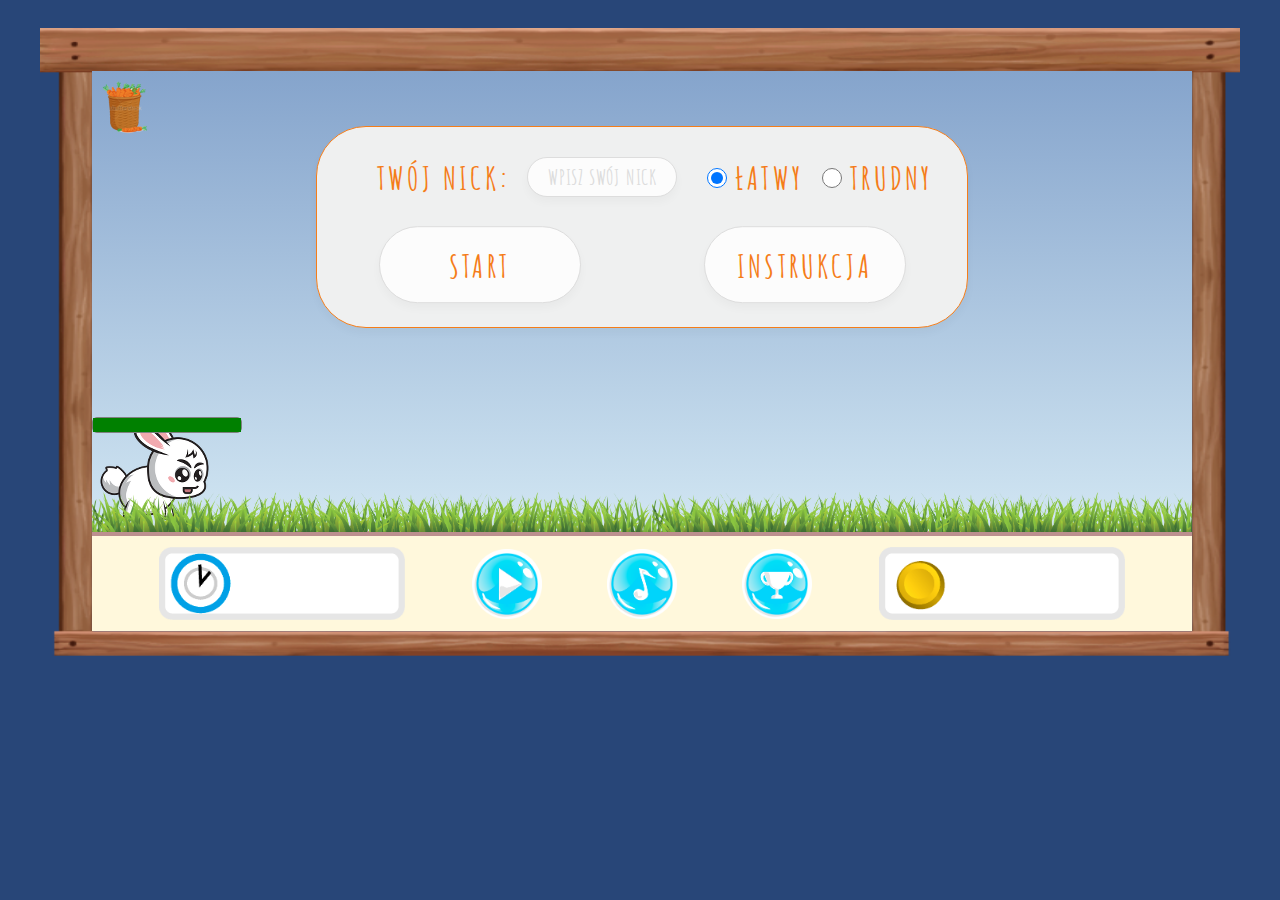
<file: game/index.html>
<!DOCTYPE html>
<html lang="en">
<head>
    <meta charset="UTF-8">
    <title>The Best Game You've Ever Played</title>
    <link href="https://fonts.googleapis.com/css?family=Amatic+SC:400,700 subset=latin-ext" rel="stylesheet">
    <link href="https://fonts.googleapis.com/css?family=Montserrat:400,700" rel="stylesheet">
    <link rel="stylesheet" type="text/css" href="main.css">
</head>
<body>
<div class="center-box">
    <div class="window">
        <div class="game-information">
            <div class="ammo"></div>
        </div>
        <div class="starting-box">
            <form action="" class="special-font nick-select">
                <label><input type="text" placeholder="Wpisz swój nick" class="special-font text-input" id="nick-name">Twój
                    nick:</label>
            </form>

            <form action="" class="special-font level-select">
                <label><input type="radio" name="level" value="easy" class="radio-button" checked>Łatwy</label>
                <label><input type="radio" name="level" value="hard" class="radio-button">Trudny</label>
            </form>

            <div id="start-button" class="starting-menu-buttons start-button">
                <span class="special-font text-in-button">Start</span>
            </div>

            <div class="starting-menu-buttons instruction-button">
                <div class="special-font text-in-button">Instrukcja</div>
                <div class="close">X</div>
                <ul class="player-instructions">
                    <li>Poruszanie <span>Magicznym Królikensem</span><img class="float-right" src="img/switch.png"/>
                    </li>
                    <li>Skok<img class="float-right" src="img/slim-up.png"/></li>
                    <li>Strzał z <span>Super Marchewki</span><span class="float-right">Spacja</span></li>
                    <li>Nitro - <span>Ogień z Tyłka</span><span class="float-right">Ctrl</span></li>
                    <li>Poprowadź naszego <span>Magicznego Królikensa</span> w otchłań walki o przetrwanie.
                        Przeskakuj przez wielkie mury obronne.
                    </li>
                    <li>Uciekaj przed krwiożerczymi zielonymi smokami - sługusami
                        <span>Wielkiego Hamburgerosa</span>. Nie zawachaj się użyć <span>Super Marchewek</span>
                        do wystrzelenia ich wszystkich w pień zbierając z ich truchła nowe <span>Super Marchewki</span>.
                    </li>
                    <li>Na koniec walcz z <span>Wielkim Bossem Hamburgerosem</span>. Pokonanie go uratuje krainę
                        <span>Magicznych Królikensów</span> przed rozsadzeniem od niezdrowego jedzenia,
                        które nawiedziło tą krainę. Pamiętaj czasu jest niewiele, nie doprowadź do zapanowania
                        <span>Hamburgerosa!</span>
                    </li>
                </ul>

            </div>
        </div>
        <div class="map">
            <div id="player">
                <progress min=0 max=100 value=100 name=hel id=player__life></progress>
            </div>
            <div class="monster">
                <progress min=0 max=100 value=100 name=hel id=monster__life></progress>
                <div class="monster__icon" id="monster"></div>
            </div>
            <div class="sky"></div>
            <div class="grass"></div>
            <div class="trees"></div>
        </div>
        <div class="timer-container">
            <div id="timer" class="timer">
                <p id="timer-text" class="timer-text"></p>
            </div>
            <div id="startPause" class="pause-button"></div>
            <div id="musicButton" class="music-button"></div>
            <div id="highscoresButton" class="highscores-button"></div>
            <div id="playerFrame" class="player-frame">
                <p id="player-text" class="player-text"></p>
            </div>
        </div>
        <audio id="audio" preload loop>
            <source src="music/bunny-song.mp3">
            <source src="music/bunny-song.mp3">
        </audio>

    </div>
    <div id="ranking-container">
        <div class="scores">Najlepsze wyniki:</div>
        <div class="easy">
            <p class="easy-p">Łatwy: Player name - 00:00:00</p>
        </div>
        <div class="hard">
            <p class="hard-p">Trudny: Player name - 00:00:00</p>
        </div>
    </div>
<script src="https://ajax.googleapis.com/ajax/libs/jquery/3.3.1/jquery.min.js"></script>
<script src="js.js"></script>
</body>
</html>
</file>
<file: game/main.css>
html {
    background-color: #284678;
}

.map {
    display: flex;
    width: 7000px;
    height: 450px;
    position: relative;
    border-bottom: 10px solid rgb(208, 229, 242);
}

.sky {
    position: absolute;
    width: 7000px;
    height: 450px;
    background: linear-gradient(rgb(133, 164, 204) 0, rgb(208, 229, 242) 100%);
}

.cloud1 {
    position: absolute;
    background: url(img/cloud1.png);
    background-size: cover;
}

.cloud2 {
    position: absolute;
    background: url(img/cloud2.png);
    background-size: cover;
}

.cloud2 {
    position: absolute;
    background: url(img/cloud3.png);
    background-size: cover;
}

.cloud4 {
    position: absolute;
    background: url(img/cloud4.png);
    background-size: cover;
}

.cloud5 {
    position: absolute;
    background: url(img/cloud5.png);
    background-size: cover;
}

.tree1 {
    position: absolute;
    background: url(img/tree1.png);
    background-size: cover;
    opacity: .8;
}

.tree2 {
    position: absolute;
    background: url(img/tree2.png);
    background-size: cover;
    opacity: .8;
}

.grass {
    position: absolute;
    background: url(img/grass_PNG10853.png) repeat-x;
    background-size: 8%;
    width: 7000px;
    height: 40px;
    z-index: 900;
    bottom: -11px;
}

.obstacle {
    position: absolute;
    background: url(img/brick.png);
    width: 80px;
    align-self: flex-end;
    z-index: 50;
}

.minimonster {
    position: absolute;
    background: url("img/dragon/frame-1.png") no-repeat center;
    background-size: contain;
    width: 75px;
    height: 75px;
    align-self: flex-end;
    z-index: 100;
}

#player {
    width: 125px;
    height: 105px;
    background: url('img/bunny_stand.png');
    align-self: flex-end;
    z-index: 200;
    position: absolute;
}

.scaleXrotate {
    transform: scaleX(-1);
}

/*#################### PONIŻEJ LINIE POMOCNICZE ######################*/

.center-box {
    position: relative;
    margin: 0 auto;
    background: url("img/frame.png") 49% 100% no-repeat;
    background-size: 104.8% 97%;
    height: 650px;
    width: 1200px;
}

.window {
    position: absolute;
    margin-top: 63px;
    margin-left: 52px;
    box-sizing: border-box;
    height: 600px;
    width: 1100px;
    overflow: hidden;
}

.game-information {
    position: absolute;
    display: flex;
    padding: 8px 0 0 8px;
    z-index: 350;
    width: max-content;
    height: 65px;
}

.ammo {
    background: url("img/basket-of-carrots.png");
    background-size: cover;
    z-index: 300;
    height: 56px;
    width: 48px;
}

.bullet {
    left: 10px;
    background: url("img/carrot-bullet.png") no-repeat;
    z-index: 300;
    width: 16px;
    height: 50px;
}

.shot {
    position: absolute;
    background: url("img/carrot-shot.png") no-repeat;
    width: 50px;
    height: 16px;
    z-index: 200;
}

.explosion {
    position: absolute;
    background: url("img/shot-explosion.png") no-repeat;
    width: 25px;
    height: 30px;
    z-index: 200;
}

.monster {
    display: flex;
    align-self: center;
    flex-wrap: wrap;
    left: 6700px;
    position: absolute;
    width: 116px;
    height: 125px;
    z-index: 200;
;
}

.monster__icon {
    display: flex;
    align-self: flex-end;
    width: 116px;
    height: 85px;
    background: url("img/monster.png") no-repeat;
    padding-bottom: 20px;
}

.monster__shot {
    position: absolute;
    width: 18px;
    height: 18px;
    background: url("img/burger-shot.png") no-repeat;
    z-index: 200;
}
#monster__life {
    background: green;
    width: 100px;
    border: 1px solid gray;
    border-radius: 5px;
}

#monster__life.soft-hit::-webkit-progress-value {
    background: yellowgreen;
}
#monster__life.medium-hit::-webkit-progress-value {
    background: yellow;
}
#monster__life.hard-hit::-webkit-progress-value {
    background: red;
}
#monster__life.crytical-hit::-webkit-progress-value {
    background: black;
}
#player__life {
    background: green;
    width: 150px;
    border: 1px solid gray;
    border-radius: 5px;
}
#player__life.soft-hit::-webkit-progress-value {
    background: yellowgreen;
}
#player__life.medium-hit::-webkit-progress-value {
    background: yellow;
}
#player__life.hard-hit::-webkit-progress-value {
    background: red;
}
#player__life.crytical-hit::-webkit-progress-value {
    background: black;
}
/*#################### GAME INSTRUCTIONS ######################*/

.starting-box {
    position: absolute;
    background-color: #EFF0F0;
    border: 1px solid #F57D19;
    border-radius: 50px;
    width: 650px;
    height: 200px;
    box-shadow: 0 5px 10px rgba(0, 0, 40, 0.03);
    top: 26%;
    left: 50%;
    transform: scale(1) translate(-50%, -50%);
    transition: all .25s ease-in-out;
    z-index: 1000;
}

.special-font {
    font-family: 'Amatic SC', cursive;
    text-transform: uppercase;
    color: #F57D19;
    font-size: 2rem;
    font-weight: 700;
    letter-spacing: 0.2rem;
}

.nick-select {
    position: absolute;
    top: 30px;
    left: 60px;
}

.text-input {
    position: absolute;
    box-sizing: border-box;
    font-size: 1.3rem;
    letter-spacing: 0.05rem;
    background-color: #FCFCFC;
    color: #B2B5BC;
    border: 1px solid #DDD;
    border-radius: 20px;
    width: 150px;
    height: 40px;
    top: 0;
    left: 150px;
    padding-left: 20px;
    box-shadow: 0 5px 10px rgba(0, 0, 40, 0.03);
    overflow: hidden;
}

.text-input::placeholder {
    color: #DDD;
}

.text-input:focus {
    background-color: #F7F7F7;
    outline: none;
}

.level-select {
    position: absolute;
    top: 30px;
    left: 380px;
}

.radio-button {
    position: relative;
    top: -2px;
    width: 30px;
    height: 20px;
}

.starting-menu-buttons {
    position: absolute;
    background-color: #FCFCFC;
    width: 200px;
    height: 75px;
    border: 1px solid #DDD;
    border-radius: 50px;
    cursor: pointer;
    box-shadow: 0 5px 10px rgba(0, 0, 40, 0.03);
    top: 65%;
    transform: translate(-50%, -40%);
    overflow: hidden;
}

.start-button {
    left: 25%;
    transition: all .5s cubic-bezier(.4, 0, 0, 1.4);
}

.instruction-button {
    left: 75%;
    transition: all .5s cubic-bezier(.4, 0, 0, 1.4);
}

.text-in-button {
    position: absolute;
    top: 50%;
    left: 50%;
    transform: translate(-50%, -50%);
    transition: all .25s ease-in-out;
}

.instruction-button .close {
    position: absolute;
    right: 45px;
    top: 20px;
    cursor: pointer;
    color: #CFCFCF;
    font-family: 'Montserrat', sans-serif;
    font-size: 2rem;
    font-weight: 400;
    opacity: 0;
    transition: all .8s cubic-bezier(.4, 0, 0, 1.4);
    transform: rotate(-45deg);
}

.clicked {
    width: 500px;
    height: 455px;
    border-radius: 50px;
    cursor: auto;
}

.instruction-button.clicked .text-in-button {
    left: 45px;
    top: 15px;
    transform: translate(0, 0);
    color: #CFCFCF;
}

.instruction-button.clicked .close {
    opacity: 1;
    transform: rotate(0);
}

.instruction-button .player-instructions {
    width: 75%;
    padding-left: 0;
    list-style-type: none;
    margin: 75px auto 0 auto;
}

.instruction-button .player-instructions li {
    color: #85A4CC;
    font-family: 'Montserrat', sans-serif;
    font-size: 0.87rem;
    padding-bottom: 15px;
    transform: scale(0.3) translate(50px, -50px);
    transition: all .3s ease-in-out;
    opacity: 0;
}

.instruction-button .player-instructions img {
    height: 20px;
    width: 20px;
}

.instruction-button .player-instructions span {
    color: #284678;
}

.instruction-button .player-instructions .float-right {
    float: right;
}

.instruction-button.clicked .player-instructions li {
    transform: scale(1) translate(0, 0);
    opacity: 1;
}

.instruction-button.clicked .player-instructions li:nth-child(1) {
    transition-delay: .05s;
}

.instruction-button.clicked .player-instructions li:nth-child(2) {
    transition-delay: .1s;
}

.instruction-button.clicked .player-instructions li:nth-child(3) {
    transition-delay: .15s;
}

.instruction-button.clicked .player-instructions li:nth-child(4) {
    transition-delay: .20s;
}

.instruction-button.clicked .player-instructions li:nth-child(5) {
    transition-delay: .25s;
}

.instruction-button.clicked .player-instructions li:nth-child(6) {
    transition-delay: .30s;
}

.instruction-button.clicked .player-instructions li:nth-child(7) {
    transition-delay: .35s;
}

/*#################### GAME START ######################*/

.game-start {
    opacity: 0;
    transform: scale(0);
    transition-delay: .25s;
}

.start-clicked {
    width: 150px;
    height: 55px;
}

.shottoCarrotto {
    position: absolute;
    background: url("img/carrot-shot.png") no-repeat;
    width: 50px;
    height: 16px;
    z-index: 200;
}

.rotating {
    -moz-animation: rotating 1s linear infinite;
    animation: rotating 1s linear infinite;
}

@keyframes rotating {
    from {
        -moz-transform: rotate(0deg);
        transform: rotate(0deg);
    }
    to {
        -moz-transform: rotate(360deg);
        transform: rotate(360deg);
    }
}

/*########################## BOTTOM BAR ###############################*/

.timer-container {
    box-sizing: border-box;
    width: 1100px;
    height: 100px;
    position: relative;
    display: flex;
    justify-content: space-evenly;
    align-items: center;
    z-index: 300;
    background-color: #FFF8DC;
    border-top: solid 5px #BC8F8F;
}

.timer {
    background: url("img/btn/time.png") center no-repeat;
    background-size: contain;
    width: 250px;
    display: flex;
    justify-content: flex-end;
}

.timer-text, .player-text {
    margin-right: .8rem;
    font-family: 'Amatic SC', cursive;
    color: #A0522D;
    font-size: 2.3rem;
    font-weight: bolder;
    letter-spacing: .4rem;
}

.player-text {
    margin-right: 1rem;
}

.pause-button {
    background: url("img/btn/play.png") center no-repeat;
    width: 70px;
    height: 70px;
    background-size: contain;
}

.music-button {
    background: url("img/btn/music.png") center no-repeat;
    width: 70px;
    height: 70px;
    background-size: contain;
}

.highscores-button {
    background: url("img/btn/records.png") center no-repeat;
    width: 70px;
    height: 70px;
    background-size: contain;
}


.player-frame {
    background: url("img/btn/money.png") center no-repeat;
    background-size: contain;
    width: 250px;
    display: flex;
    justify-content: flex-end;
}

/*#################### RANKING ######################*/

#ranking-container {
    position: absolute;
    background-color: #EFF0F0;
    border: 1px solid #F57D19;
    border-radius: 50px;
    width: 650px;
    height: 300px;
    box-shadow: 0 5px 10px rgba(0, 0, 40, 0.03);
    top: 28%;
    left: 50%;
    transform: scale(1) translate(-50%, -50%);
    transition: all .25s ease-in-out;
    z-index: 1000;
}

#ranking-container h1 {
    font-family: 'Amatic SC', cursive;
    text-transform: uppercase;
    color: #F57D19;
    font-size: 2rem;
    font-weight: 700;
    letter-spacing: 0.2rem;
    text-align: center;
    margin-top: 3rem;
}

#ranking-container p {
    font-family: 'Amatic SC', cursive;
    text-transform: uppercase;
    color: dimgrey;
    font-size: 2rem;
    font-weight: 700;
    letter-spacing: 0.2rem;
    text-align: center;
}

/*#################### RANKING ######################*/

#ranking-container {
    position: absolute;
    background-color: #EFF0F0;
    border: 1px solid #F57D19;
    border-radius: 50px;
    width: 650px;
    height: 300px;
    box-shadow: 0 5px 10px rgba(0, 0, 40, 0.03);
    top: 28%;
    left: 50%;
    transform: scale(1) translate(-50%, -10%);
    transition: all .25s ease-in-out;
    z-index: 1000;
}

#ranking-container .scores {
    margin-top: 2rem;
}


#ranking-container h1, #ranking-container div {
    font-family: 'Amatic SC', cursive;
    text-transform: uppercase;
    color: #F57D19;
    font-size: 2rem;
    font-weight: 700;
    height: 70px;
    letter-spacing: 0.2rem;
    text-align: center;
}

#ranking-container p {
    font-family: 'Amatic SC', cursive;
    text-transform: uppercase;
    color: dimgrey;
    font-size: 2rem;
    font-weight: 700;
    letter-spacing: 0.2rem;
    text-align: center;
}

.easy-p, .hard-p {
    display: inline-block;
}
</file>
